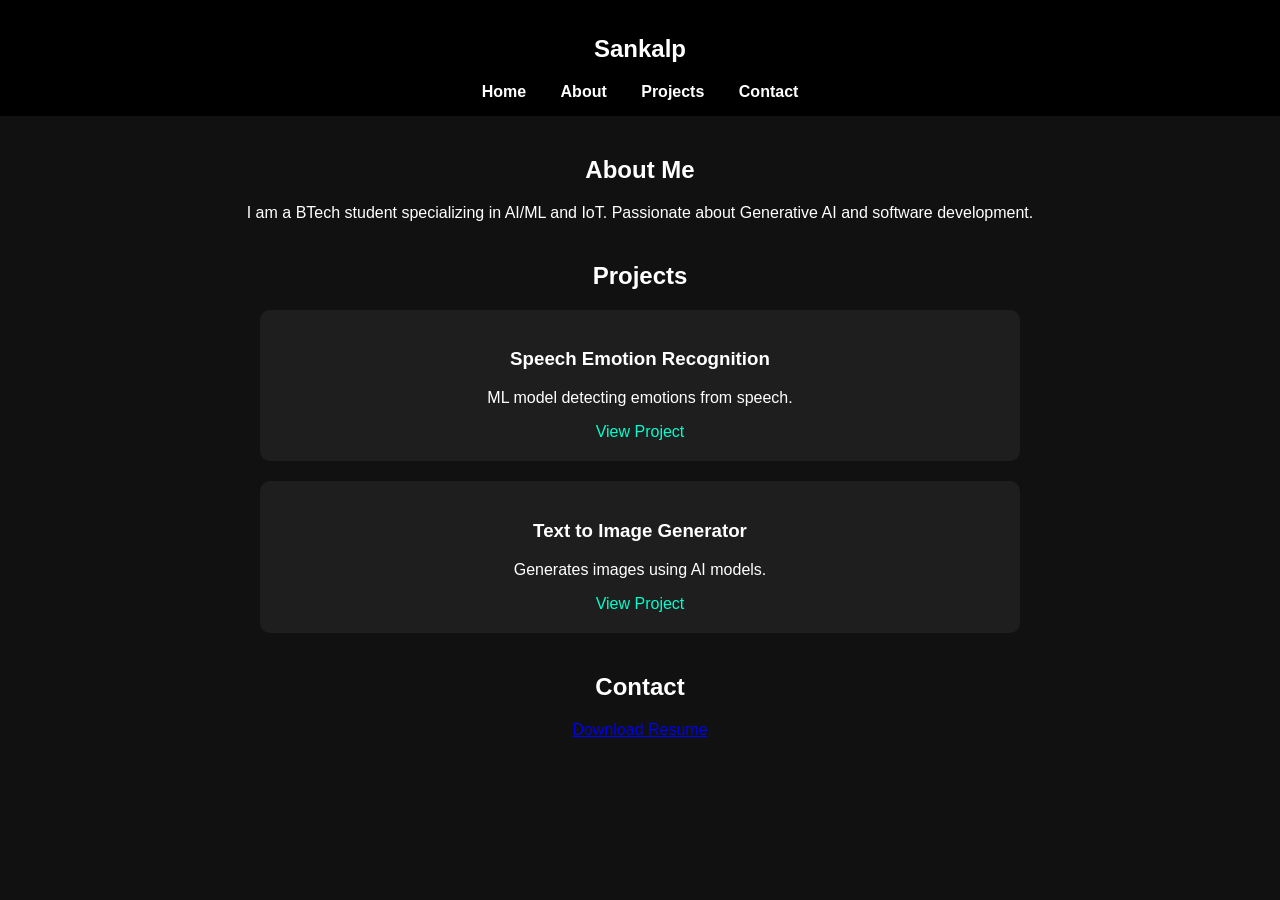
<file: home.html>
<!DOCTYPE html>
<html>
<head>
    <title>Portfolio</title>
    <link rel="stylesheet" href="style.css">
</head>

<body>

<nav>
    <h2>Sankalp</h2>
    <div>
        <a href="index.html">Home</a>   <!-- 🔥 YE ADD KARNA H -->
        <a href="#about">About</a>
        <a href="#projects">Projects</a>
        <a href="#contact">Contact</a>
    </div>
</nav>

<section id="about">
    <h2>About Me</h2>
    <p>
        I am a BTech student specializing in AI/ML and IoT.
        Passionate about Generative AI and software development.
    </p>
</section>

<section id="projects">
    <h2>Projects</h2>

    <div class="project-card">
    <h3>Speech Emotion Recognition</h3>
    <p>ML model detecting emotions from speech.</p>

    <a href="https://github.com/Sankalpgupta74/Speech-Emotion-Recognition-with-Fusion" target="_blank">View Project</a>
</div>

    <div class="project-card">
    <h3>Text to Image Generator</h3>
    <p>Generates images using AI models.</p>

    <a href="https://github.com/Sankalpgupta74/Text-to-Image-Generator" target="_blank">View Project</a>
</div>
</section>

<section id="contact">
    <h2>Contact</h2>
    <a href="resume.pdf" download>Download Resume</a>
</section>

</body>
</html>
</file>
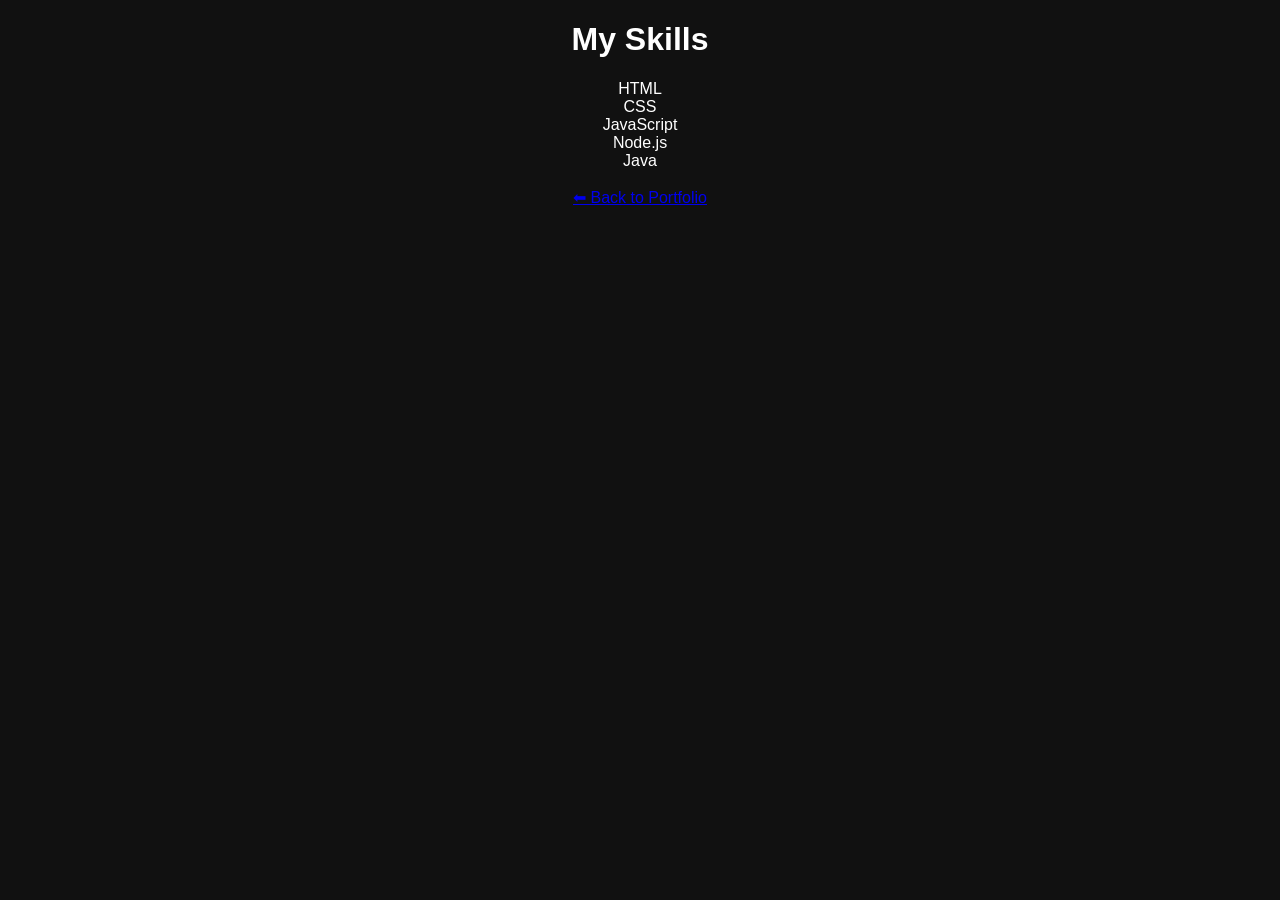
<file: skills.html>
<!DOCTYPE html>
<html>
<head>
    <title>My Skills</title>
    <link rel="stylesheet" href="style.css">
</head>

<body>

<h1>My Skills</h1>

<div class="skills-container">

    <div class="skill-card">HTML</div>
    <div class="skill-card">CSS</div>
    <div class="skill-card">JavaScript</div>
    <div class="skill-card">Node.js</div>
    <div class="skill-card">Java</div>

</div>

<br>
<a href="index.html">⬅ Back to Portfolio</a>

</body>
</html>
</file>
<file: style.css>
body {
    margin: 0;
    font-family: Arial;
    background-color: #111;
    color: white;
    text-align: center;
}

html {
    scroll-behavior: smooth;
}

/* Navbar */
nav {
    background: black;
    padding: 15px;
}

nav a {
    color: white;
    margin: 15px;
    text-decoration: none;
    font-weight: bold;
}

/* Profile */
.profile {
    width: 150px;
    border-radius: 50%;
    margin-top: 20px;
}

/* Sections */
section {
    margin: 40px;
}

/* Projects */
.projects {
    margin-top: 40px;
}

.project-card {
    background: #1e1e1e;
    padding: 20px;
    margin: 20px auto;
    width: 60%;
    border-radius: 10px;
    transition: 0.3s;
    opacity: 0;
    transform: translateY(20px);
    animation: fadeIn 1s forwards;
}

.project-card:hover {
    transform: scale(1.05);
}

.project-card a {
    color: #00ffcc;
    text-decoration: none;
    display: block;
    margin-top: 10px;
}

/* Animation */
@keyframes fadeIn {
    to {
        opacity: 1;
        transform: translateY(0);
    }
}
</file>
